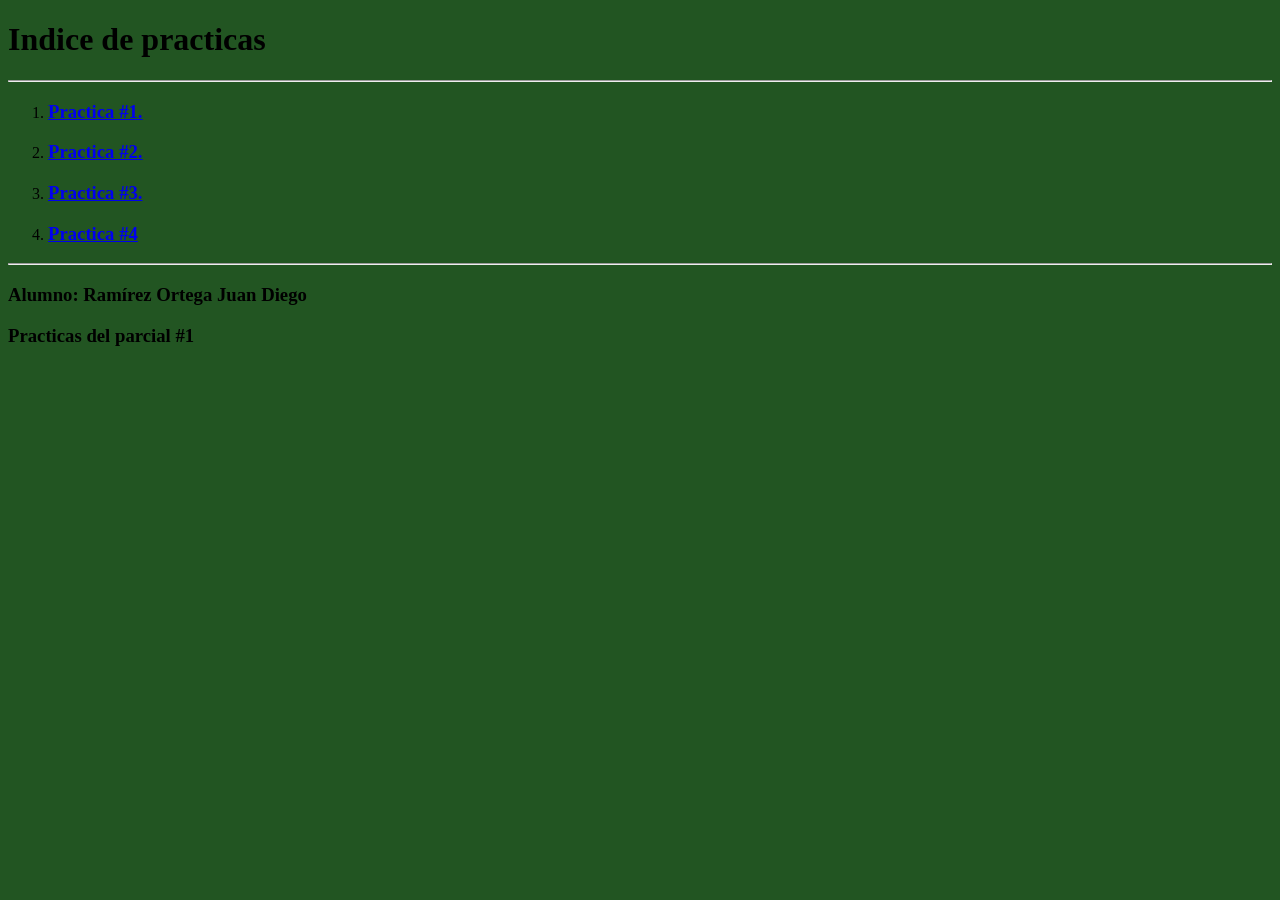
<file: index.html>
<!DOCTYPE html>
<html lang="en">
<head>
	<meta charset="UTF-8">
	<meta name="viewport" content="width=device-width, initial-scale=1.0">
	<title>Indice</title>
</head>
<body style="background-color: #225522; background-size: cover;">
	<h1>Indice de practicas</h1><hr>
	<ol>
		<li>
			<h3>
				<a href="ejemplo.html">Practica #1.</a>
			</h3>
		</li>
		<li>
			<h3>
				<a href="pacticaJavaScript.html">Practica #2.</a>
			</h3>
		</li>
		<li>
			<h3>
				<a href="practicaJquery.html">Practica #3.</a>
			</h3>
		</li>
		<li>
			<h3>
				<a href="loteria.html">Practica #4</a>
			</h3>
		</li>
	</ol>
	<hr>
	<footer>
		<h3>Alumno: Ramírez Ortega Juan Diego</h3>
		<h3>Practicas del parcial #1</h3>
	
	</footer>
</body>
</html>
</file>
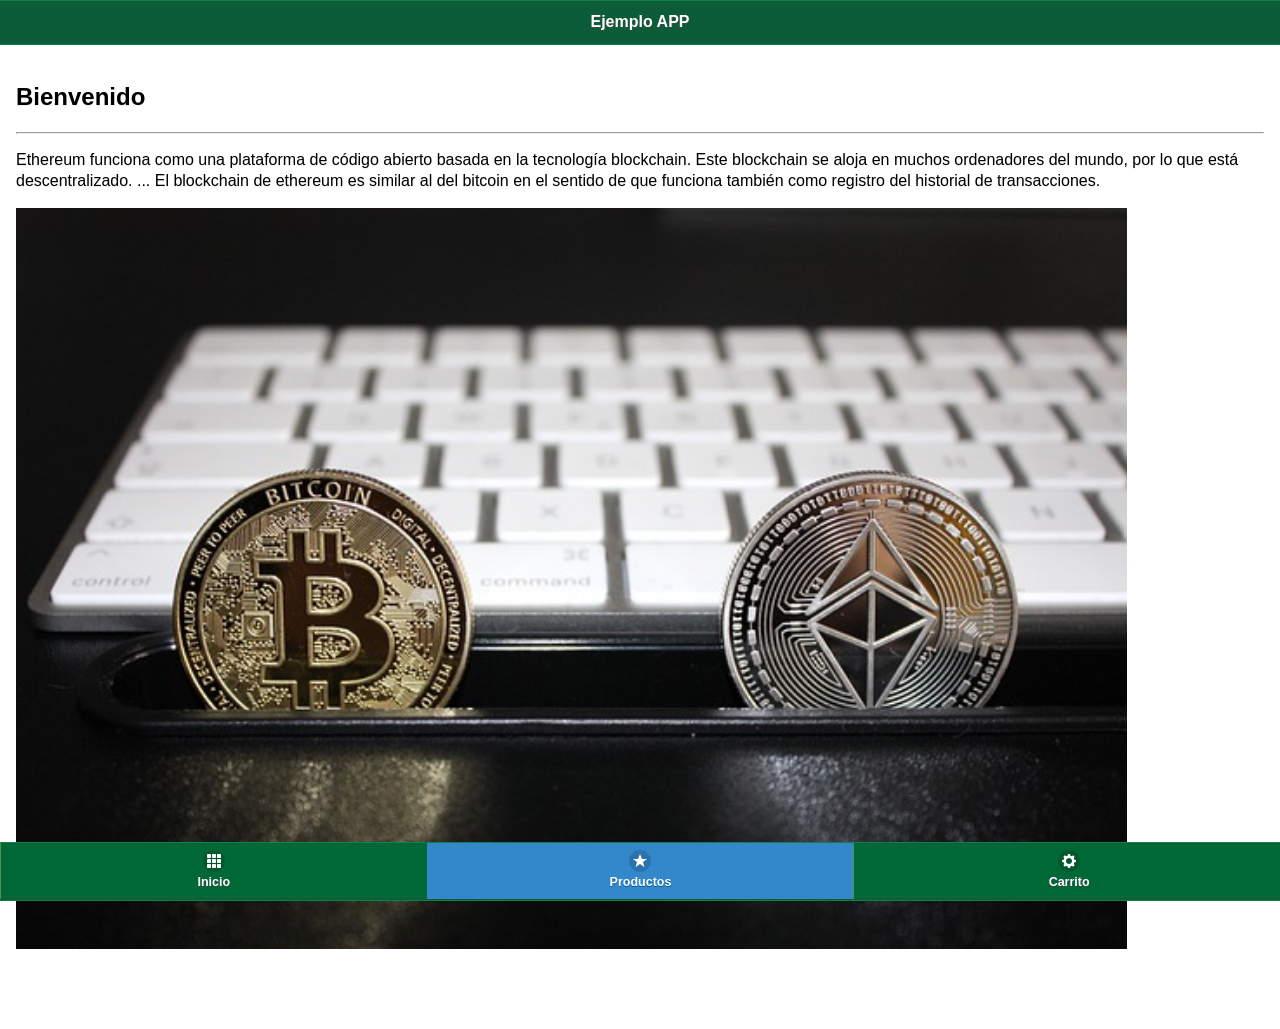
<file: ejemplo.html>
<!DOCTYPE html>
<html lang="en">
<head>
	<title>Ejemplo JQUERY Mobile</title>
	<link rel="stylesheet" href="jquerymobile/jquery.mobile-1.4.5.min.css" />
	<link rel="stylesheet" href="jquerymobile/mitema.min.css" />
	<link rel="stylesheet" href="jquerymobile/jquery.mobile.icons.min.css" />
	<script src="jquerymobile/jquery-1.11.1.min.js"></script>
	<script src="jquerymobile/jquery.mobile-1.4.5.min.js"></script>
	<meta name="viewport" content="width=device-width, initial-scale=1.0">
</head>

<body>

	<div data-role="page" id="inicio">

		<div data-role="header">
			<h1>Ejemplo APP</h1>
		</div>

		<div role="main" class="ui-content">
			<h2>Bienvenido</h2><hr>
			<p>
				Ethereum funciona como una plataforma de código abierto basada en la tecnología blockchain. Este blockchain se aloja en muchos ordenadores del mundo, por lo que está descentralizado. ... El blockchain de ethereum es similar al del bitcoin en el sentido de que funciona también como registro del historial de transacciones.
			</p>
			<img src="img/img1.jpg" alt="" width="89%">
		</div>

		<div data-role="footer" data-position="fixed">
		 <div data-role="navbar">
			<ul>
				<li><a href="#inicio" data-icon="grid">Inicio</a></li>
				<li><a href="#productos" data-icon="star" class="ui-btn-active">Productos</a></li>
				<li><a href="#carrito" data-icon="gear">Carrito</a></li>
			</ul>
		 </div>
		</div>
	</div>


	<div data-role="page" id="productos">
		<div data-role="header">
			<h1>Ejemplo APP</h1>
		</div>

		<div role="main" class="ui-content">
			<h2>Listado de productos</h2><hr>
			<ol data-role="listview">
				<li>Bitcoin</li>
				<li>ethetereum</li>
				<li>binance coin</li>
				<li>dogecoin</li>
				<li>luna</li>
			</ol>
		</div>

		<div data-role="footer" data-position="fixed">
		 <div data-role="navbar">
			<ul>
				<li><a href="#inicio" data-icon="grid">Inicio</a></li>
				<li><a href="#productos" data-icon="star" class="ui-btn-active">Productos</a></li>
				<li><a href="#carrito" data-icon="gear">carrito</a></li>
			</ul>
		 </div>
		</div>
	</div>

	<div data-role="page" id="carrito">
	    <div data-role="header">
			<h1>Ejemplo APP</h1>
	    </div>
		<div role="main" class="ui-content">
			<h2>carrito de compras</h2><hr>
			 <ul data-role="listview" data-inset="true">
        		<li><a href="#">
        			<img src="img/cripto1.png">
    				<h2>ethereum</h2>
       				<p>$3,140.44 USD</p></a>
  				</li>
				<li><a href="#">
        			<img src="img/cripto2.png">
    				<h2>Binance coin</h2>
       				<p>$429.76 USD</p></a>
  				</li>
				<li><a href="#">
        			<img src="img/cripto3.png">
    				<h2>Polygon</h2>
       				<p>$1.6562 USD</p></a>
  				</li>
 				<li><a href="#">
        			<img src="img/cripto4.png">
    				<h2>Bitcoin</h2>
       				<p>$44,036.10 USD</p></a>
  				</li>
				<li><a href="#">
        			<img src="img/cripto5.png">
    				<h2>Avalanche</h2>
       				<p>$82.28 USD</p></a>
  				</li>
			 </ul>
		</div>
		<div data-role="footer" data-position="fixed">
		 <div data-role="navbar">
			<ul>
				<li><a href="#inicio" data-icon="grid">Inicio</a></li>
				<li><a href="#productos" data-icon="star" class="ui-btn-active">Productos</a></li>
				<li><a href="#carrito" data-icon="gear">carrito</a></li>
			</ul>
		 </div>
		</div>
	</div>  
                         
</body>
</html>
</file>
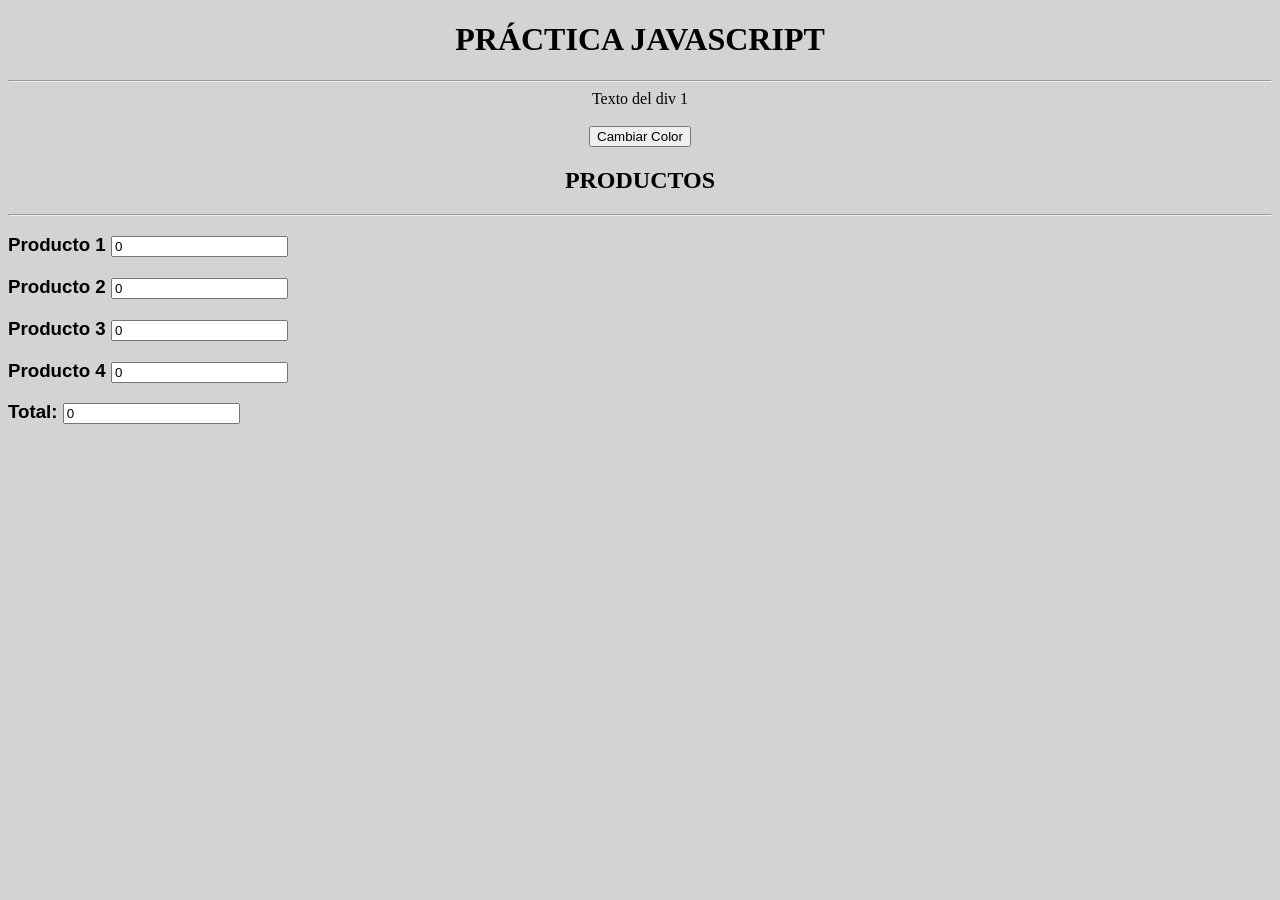
<file: pacticaJavaScript.html>
<!DOCTYPE html>
<html lang="en">
<head>
    <meta charset="UTF-8">
    <meta http-equiv="X-UA-Compatible" content="IE=edge">
    <meta name="viewport" content="width=device-width, initial-scale=1.0">
    <script src="javascript.js"></script>
    <title>Práctica JavaScript</title>
</head>
<body style="background-color: #d3d3d1">
    <h1 style="text-align: center; text-transform: uppercase;">Práctica JavaScript</h1><hr>
    
    <div style="color: black; text-align: center;" id="div1" onmouseover="change()" onmouseout="comeback()">
        Texto del div 1
    </div><br>

    <div style="text-align: center;">
        <button style="align-content: center;" onclick="change()">Cambiar Color</button>
    </div>

    <h2 style="text-align: center; text-transform: uppercase;">Productos</h2><hr>

    <h3 style="font-family: arial; ">Producto 1 <input type="number" value="0" id="p1" onchange="refreshall(document.getElementById('p1').value)"></h3>
    <h3 style="font-family: arial; ">Producto 2 <input type="number" value="0" id="p2" onchange="refreshall(document.getElementById('p2').value)"></h3>
    <h3 style="font-family: arial; ">Producto 3 <input type="number" value="0" id="p3" onchange="refreshall(document.getElementById('p3').value)"></h3>
    <h3 style="font-family: arial; ">Producto 4 <input type="number" value="0" id="p4" onchange="refreshall(document.getElementById('p4').value)"></h3>

    <h3 style="font-family: arial; ">Total: <input type="number" readonly value="0" id="total"> </h3>
    
</body>
</html>
</file>
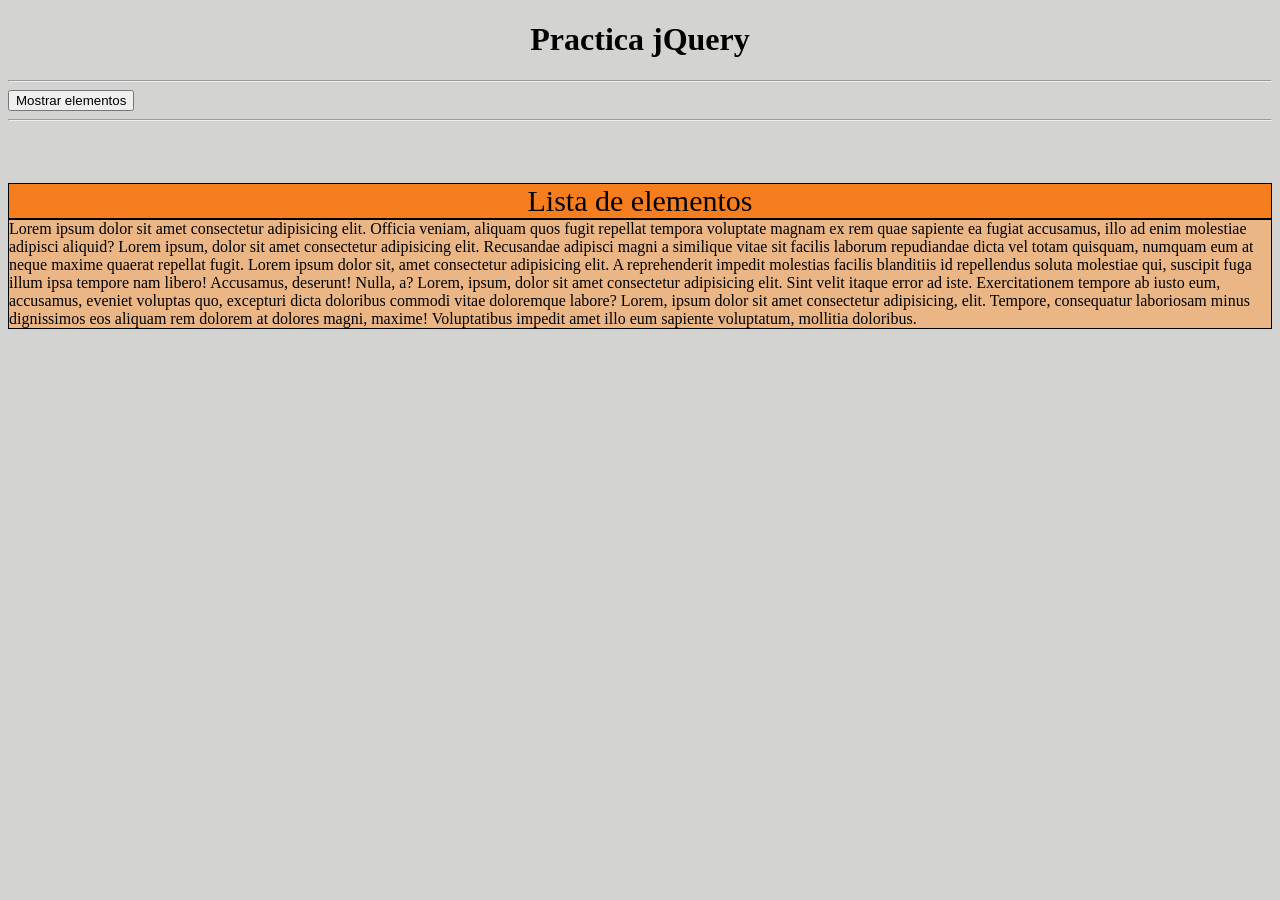
<file: practicaJquery.html>
<!DOCTYPE html>
<html lang="en">
<head>
	<meta charset="UTF-8">
	<meta name="viewport" content="width=device-width, initial-scale=1.0">
	<script src="jquery-3.6.0.min.js"></script>
	<script src="practicaJquery.js"></script>
	<title>práctica jQuery</title>

	<style> 
		div { width: 100px; padding: 40px; background-color: #225522; display: none;}
		h2	{ background-color: green; border: 1px solid black;}
	.texto 	{ background-color: #ebb685; border: 1px solid black; margin: 0px;}
	.texto2 { background-color: #f67e1e; border: 1px solid black; margin: 0px;   font-size: 30px; }
	span



	</style>

</head>
<body style="background-color: #d3d3d1">
	<h1 id="titulo" style="text-align: center;">Practica jQuery</h1><hr>

		<button id="boton">Mostrar elementos</button><hr>
	
	<div id="e1">
		Elemento 1
	</div><br>

	<div id="e2">
		Elemento 2
	</div><br>

	<div id="e3">
		Elemento 3
	</div><br>

	<p class="texto2" id="lista" style="text-align: center;">Lista de elementos</p>
	<p class="texto" id="contenido"> Lorem ipsum dolor sit amet consectetur adipisicing elit. Officia veniam, aliquam quos fugit repellat tempora voluptate magnam ex rem quae sapiente ea fugiat accusamus, illo ad enim molestiae adipisci aliquid? Lorem ipsum, dolor sit amet consectetur adipisicing elit. Recusandae adipisci magni a similique vitae sit facilis laborum repudiandae dicta vel totam quisquam, numquam eum at neque maxime quaerat repellat fugit. Lorem ipsum dolor sit, amet consectetur adipisicing elit. A reprehenderit impedit molestias facilis blanditiis id repellendus soluta molestiae qui, suscipit fuga illum ipsa tempore nam libero! Accusamus, deserunt! Nulla, a? Lorem, ipsum, dolor sit amet consectetur adipisicing elit. Sint velit itaque error ad iste. Exercitationem tempore ab iusto eum, accusamus, eveniet voluptas quo, excepturi dicta doloribus commodi vitae doloremque labore? Lorem, ipsum dolor sit amet consectetur adipisicing, elit. Tempore, consequatur laboriosam minus dignissimos eos aliquam rem dolorem at dolores magni, maxime! Voluptatibus impedit amet illo eum sapiente voluptatum, mollitia doloribus.</p>

</body>
</html>
</file>
<file: jquerymobile/mitema.min.css>
/*!
* jQuery Mobile 1.4.5
* Git HEAD hash: 68e55e78b292634d3991c795f06f5e37a512decc <> Date: Fri Oct 31 2014 17:33:30 UTC
* http://jquerymobile.com
*
* Copyright 2010, 2014 jQuery Foundation, Inc. and othercontributors
* Released under the MIT license.
* http://jquery.org/license
*
*/


/* Globals */
/* Font
-----------------------------------------------------------------------------------------------------------*/
html {
	font-size: 100%;
}
body,
input,
select,
textarea,
button,
.ui-btn {
	font-size: 1em;
	line-height: 1.3;
	 font-family: arial /*{global-font-family}*/;
}
legend,
.ui-input-text input,
.ui-input-search input {
	color: inherit;
	text-shadow: inherit;
}
/* Form labels (overrides font-weight bold in bars, and mini font-size) */
.ui-mobile label,
div.ui-controlgroup-label {
	font-weight: normal;
	font-size: 16px;
}
/* Separators
-----------------------------------------------------------------------------------------------------------*/
/* Field contain separator (< 28em) */
.ui-field-contain {
	border-bottom-color: #828282;
	border-bottom-color: rgba(0,0,0,.15);
	border-bottom-width: 1px;
	border-bottom-style: solid;
}
/* Table opt-in classes: strokes between each row, and alternating row stripes */
/* Classes table-stroke and table-stripe are deprecated in 1.4. */
.table-stroke thead th,
.table-stripe thead th,
.table-stripe tbody tr:last-child {
	border-bottom: 1px solid #d6d6d6; /* non-RGBA fallback */
	border-bottom: 1px solid rgba(0,0,0,.1);
}
.table-stroke tbody th,
.table-stroke tbody td {
	border-bottom: 1px solid #e6e6e6; /* non-RGBA fallback  */
	border-bottom: 1px solid rgba(0,0,0,.05);
}
.table-stripe.table-stroke tbody tr:last-child th,
.table-stripe.table-stroke tbody tr:last-child td {
	border-bottom: 0;
}
.table-stripe tbody tr:nth-child(odd) td,
.table-stripe tbody tr:nth-child(odd) th {
	background-color: #eeeeee; /* non-RGBA fallback  */
	background-color: rgba(0,0,0,.04);
}
/* Buttons
-----------------------------------------------------------------------------------------------------------*/
.ui-btn,
label.ui-btn {
	font-weight: bold;
	border-width: 1px;
	border-style: solid;
}
.ui-btn {
	text-decoration: none !important;
}
.ui-btn-active {
	cursor: pointer;
}
/* Corner rounding
-----------------------------------------------------------------------------------------------------------*/
/* Class ui-btn-corner-all deprecated in 1.4 */
.ui-corner-all {
	-webkit-border-radius: .6em /*{global-radii-blocks}*/;
	border-radius: .6em /*{global-radii-blocks}*/;
}
/* Buttons */
.ui-btn-corner-all,
.ui-btn.ui-corner-all,
/* Slider track */
.ui-slider-track.ui-corner-all,
/* Flipswitch */
.ui-flipswitch.ui-corner-all,
/* Count bubble */
.ui-li-count {
	-webkit-border-radius: .3125em /*{global-radii-buttons}*/;
	border-radius: .3125em /*{global-radii-buttons}*/;
}
/* Icon-only buttons */
.ui-btn-icon-notext.ui-btn-corner-all,
.ui-btn-icon-notext.ui-corner-all {
	-webkit-border-radius: 1em;
	border-radius: 1em;
}
/* Radius clip workaround for cleaning up corner trapping */
.ui-btn-corner-all,
.ui-corner-all {
	-webkit-background-clip: padding;
	background-clip: padding-box;
}
/* Popup arrow */
.ui-popup.ui-corner-all > .ui-popup-arrow-guide {
	left: .6em /*{global-radii-blocks}*/;
	right: .6em /*{global-radii-blocks}*/;
	top: .6em /*{global-radii-blocks}*/;
	bottom: .6em /*{global-radii-blocks}*/;
}
/* Shadow
-----------------------------------------------------------------------------------------------------------*/
.ui-shadow {
	-webkit-box-shadow: 0 1px 3px /*{global-box-shadow-size}*/ rgba(0,0,0,.2) /*{global-box-shadow-color}*/;
	-moz-box-shadow: 0 1px 3px /*{global-box-shadow-size}*/ rgba(0,0,0,.2) /*{global-box-shadow-color}*/;
	box-shadow: 0 1px 3px /*{global-box-shadow-size}*/ rgba(0,0,0,.2) /*{global-box-shadow-color}*/;
}
.ui-shadow-inset {
	-webkit-box-shadow: inset 0 1px 3px /*{global-box-shadow-size}*/ rgba(0,0,0,.2) /*{global-box-shadow-color}*/;
	-moz-box-shadow: inset 0 1px 3px /*{global-box-shadow-size}*/ rgba(0,0,0,.2) /*{global-box-shadow-color}*/;
	box-shadow: inset 0 1px 3px /*{global-box-shadow-size}*/ rgba(0,0,0,.2) /*{global-box-shadow-color}*/;
}
.ui-overlay-shadow {
	-webkit-box-shadow: 0 0 12px 		rgba(0,0,0,.6);
	-moz-box-shadow: 0 0 12px 			rgba(0,0,0,.6);
	box-shadow: 0 0 12px 				rgba(0,0,0,.6);
}
/* Icons
-----------------------------------------------------------------------------------------------------------*/
.ui-btn-icon-left:after,
.ui-btn-icon-right:after,
.ui-btn-icon-top:after,
.ui-btn-icon-bottom:after,
.ui-btn-icon-notext:after {
	background-color: #000000 /*{global-icon-color}*/;
	background-color: rgba(0,0,0,0.15) /*{global-icon-disc}*/;
	background-position: center center;
	background-repeat: no-repeat;
	-webkit-border-radius: 1em;
	border-radius: 1em;
}
/* Alt icons */
.ui-alt-icon.ui-btn:after,
.ui-alt-icon .ui-btn:after,
html .ui-alt-icon.ui-checkbox-off:after,
html .ui-alt-icon.ui-radio-off:after,
html .ui-alt-icon .ui-checkbox-off:after,
html .ui-alt-icon .ui-radio-off:after {
	background-color: #000000 /*{global-icon-color}*/;
	background-color: rgba(0,0,0,0.15) /*{global-icon-disc}*/;
}
/* No disc */
.ui-nodisc-icon.ui-btn:after,
.ui-nodisc-icon .ui-btn:after {
	background-color: transparent;
}
/* Icon shadow */
.ui-shadow-icon.ui-btn:after,
.ui-shadow-icon .ui-btn:after {
	-webkit-box-shadow: 0 1px 0 rgba(255,255,255,.4) /*{global-icon-shadow}*/;
	-moz-box-shadow: 0 1px 0 rgba(255,255,255,.4) /*{global-icon-shadow}*/;
	box-shadow: 0 1px 0 rgba(255,255,255,.4) /*{global-icon-shadow}*/;
}
/* Checkbox and radio */
.ui-btn.ui-checkbox-off:after,
.ui-btn.ui-checkbox-on:after,
.ui-btn.ui-radio-off:after,
.ui-btn.ui-radio-on:after {
	display: block;
	width: 18px;
	height: 18px;
	margin: -9px 2px 0 2px;
}
.ui-checkbox-off:after,
.ui-btn.ui-radio-off:after {
	filter: Alpha(Opacity=30);
	opacity: .3;
}
.ui-btn.ui-checkbox-off:after,
.ui-btn.ui-checkbox-on:after {
	-webkit-border-radius: .1875em;
	border-radius: .1875em;
}
.ui-btn.ui-checkbox-off:after {
	background-color: #666;
	background-color: rgba(0,0,0,.3);
}
.ui-radio .ui-btn.ui-radio-on:after {
	background-image: none;
	background-color: #fff;
	width: 8px;
	height: 8px;
	border-width: 5px;
	border-style: solid; 
}
.ui-alt-icon.ui-btn.ui-radio-on:after,
.ui-alt-icon .ui-btn.ui-radio-on:after {
	background-color: #000;
}
/* Loader */
.ui-icon-loading {
	background: url("images/ajax-loader.gif");
	background-size: 2.875em 2.875em;
}.ui-bar-a,.ui-page-theme-a .ui-bar-inherit,html .ui-bar-a .ui-bar-inherit,html .ui-body-a .ui-bar-inherit,html body .ui-group-theme-a .ui-bar-inherit{background-color:#0c5c37 ;border-color:#10804d ;color:#ffffff ;text-shadow:0  1px  0  #444444 ;font-weight:bold;}.ui-bar-a{border-width:1px;border-style:solid;}.ui-overlay-a,.ui-page-theme-a,.ui-page-theme-a .ui-panel-wrapper{background-color:#ffffff ;border-color:#ffffff ;color:#000000 ;text-shadow:0  1px  0  #eeeeee ;}.ui-body-a,.ui-page-theme-a .ui-body-inherit,html .ui-bar-a .ui-body-inherit,html .ui-body-a .ui-body-inherit,html body .ui-group-theme-a .ui-body-inherit,html .ui-panel-page-container-a{background-color:#cccccc ;border-color:#707070 ;color:#000000 ;text-shadow:0  1px  0  #eeeeee ;}.ui-body-a{border-width:1px;border-style:solid;}.ui-page-theme-a a,html .ui-bar-a a,html .ui-body-a a,html body .ui-group-theme-a a{color:#3388cc ;font-weight:bold;}.ui-page-theme-a a:visited,html .ui-bar-a a:visited,html .ui-body-a a:visited,html body .ui-group-theme-a a:visited{   color:#3388cc ;}.ui-page-theme-a a:hover,html .ui-bar-a a:hover,html .ui-body-a a:hover,html body .ui-group-theme-a a:hover{color:#005599 ;}.ui-page-theme-a a:active,html .ui-bar-a a:active,html .ui-body-a a:active,html body .ui-group-theme-a a:active{color:#005599 ;}.ui-page-theme-a .ui-btn,html .ui-bar-a .ui-btn,html .ui-body-a .ui-btn,html body .ui-group-theme-a .ui-btn,html head + body .ui-btn.ui-btn-a,.ui-page-theme-a .ui-btn:visited,html .ui-bar-a .ui-btn:visited,html .ui-body-a .ui-btn:visited,html body .ui-group-theme-a .ui-btn:visited,html head + body .ui-btn.ui-btn-a:visited{background-color:#006837 ;border-color:#54914d ;color:#ffffff ;text-shadow:0  1px  0  #444444 ;}.ui-page-theme-a .ui-btn:hover,html .ui-bar-a .ui-btn:hover,html .ui-body-a .ui-btn:hover,html body .ui-group-theme-a .ui-btn:hover,html head + body .ui-btn.ui-btn-a:hover{background-color:#45773f ;border-color:#60a658 ;color:#ffffff ;text-shadow:0  1px  0  #444444 ;}.ui-page-theme-a .ui-btn:active,html .ui-bar-a .ui-btn:active,html .ui-body-a .ui-btn:active,html body .ui-group-theme-a .ui-btn:active,html head + body .ui-btn.ui-btn-a:active{background-color:#45773f ;border-color:#60a658 ;color:#ffffff ;text-shadow:0  1px  0  #444444 ;}.ui-page-theme-a .ui-btn.ui-btn-active,html .ui-bar-a .ui-btn.ui-btn-active,html .ui-body-a .ui-btn.ui-btn-active,html body .ui-group-theme-a .ui-btn.ui-btn-active,html head + body .ui-btn.ui-btn-a.ui-btn-active,.ui-page-theme-a .ui-checkbox-on:after,html .ui-bar-a .ui-checkbox-on:after,html .ui-body-a .ui-checkbox-on:after,html body .ui-group-theme-a .ui-checkbox-on:after,.ui-btn.ui-checkbox-on.ui-btn-a:after,.ui-page-theme-a .ui-flipswitch-active,html .ui-bar-a .ui-flipswitch-active,html .ui-body-a .ui-flipswitch-active,html body .ui-group-theme-a .ui-flipswitch-active,html body .ui-flipswitch.ui-bar-a.ui-flipswitch-active,.ui-page-theme-a .ui-slider-track .ui-btn-active,html .ui-bar-a .ui-slider-track .ui-btn-active,html .ui-body-a .ui-slider-track .ui-btn-active,html body .ui-group-theme-a .ui-slider-track .ui-btn-active,html body div.ui-slider-track.ui-body-a .ui-btn-active{background-color:#3388cc ;border-color:#3388cc ;color:#ffffff ;text-shadow:0  1px  0  #005599 ;}.ui-page-theme-a .ui-radio-on:after,html .ui-bar-a .ui-radio-on:after,html .ui-body-a .ui-radio-on:after,html body .ui-group-theme-a .ui-radio-on:after,.ui-btn.ui-radio-on.ui-btn-a:after{border-color:#3388cc ;}.ui-page-theme-a .ui-btn:focus,html .ui-bar-a .ui-btn:focus,html .ui-body-a .ui-btn:focus,html body .ui-group-theme-a .ui-btn:focus,html head + body .ui-btn.ui-btn-a:focus,.ui-page-theme-a .ui-focus,html .ui-bar-a .ui-focus,html .ui-body-a .ui-focus,html body .ui-group-theme-a .ui-focus,html head + body .ui-btn-a.ui-focus,html head + body .ui-body-a.ui-focus{-webkit-box-shadow:0 0 12px #3388cc ;-moz-box-shadow:0 0 12px #3388cc ;box-shadow:0 0 12px #3388cc ;}.ui-bar-b,.ui-page-theme-b .ui-bar-inherit,html .ui-bar-b .ui-bar-inherit,html .ui-body-b .ui-bar-inherit,html body .ui-group-theme-b .ui-bar-inherit{background-color:#e9e9e9 ;border-color:#dddddd ;color:#333333 ;text-shadow:0  1px  0  #eeeeee ;font-weight:bold;}.ui-bar-b{border-width:1px;border-style:solid;}.ui-overlay-b,.ui-page-theme-b,.ui-page-theme-b .ui-panel-wrapper{background-color:#f9f9f9 ;border-color:#bbbbbb ;color:#333333 ;text-shadow:0  1px  0  #f3f3f3 ;}.ui-body-b,.ui-page-theme-b .ui-body-inherit,html .ui-bar-b .ui-body-inherit,html .ui-body-b .ui-body-inherit,html body .ui-group-theme-b .ui-body-inherit,html .ui-panel-page-container-b{background-color:#ffffff ;border-color:#dddddd ;color:#333333 ;text-shadow:0  1px  0  #f3f3f3 ;}.ui-body-b{border-width:1px;border-style:solid;}.ui-page-theme-b a,html .ui-bar-b a,html .ui-body-b a,html body .ui-group-theme-b a{color:#3388cc ;font-weight:bold;}.ui-page-theme-b a:visited,html .ui-bar-b a:visited,html .ui-body-b a:visited,html body .ui-group-theme-b a:visited{   color:#3388cc ;}.ui-page-theme-b a:hover,html .ui-bar-b a:hover,html .ui-body-b a:hover,html body .ui-group-theme-b a:hover{color:#005599 ;}.ui-page-theme-b a:active,html .ui-bar-b a:active,html .ui-body-b a:active,html body .ui-group-theme-b a:active{color:#005599 ;}.ui-page-theme-b .ui-btn,html .ui-bar-b .ui-btn,html .ui-body-b .ui-btn,html body .ui-group-theme-b .ui-btn,html head + body .ui-btn.ui-btn-b,.ui-page-theme-b .ui-btn:visited,html .ui-bar-b .ui-btn:visited,html .ui-body-b .ui-btn:visited,html body .ui-group-theme-b .ui-btn:visited,html head + body .ui-btn.ui-btn-b:visited{background-color:#f6f6f6 ;border-color:#dddddd ;color:#333333 ;text-shadow:0  1px  0  #f3f3f3 ;}.ui-page-theme-b .ui-btn:hover,html .ui-bar-b .ui-btn:hover,html .ui-body-b .ui-btn:hover,html body .ui-group-theme-b .ui-btn:hover,html head + body .ui-btn.ui-btn-b:hover{background-color:#ededed ;border-color:#dddddd ;color:#333333 ;text-shadow:0  1px  0  #f3f3f3 ;}.ui-page-theme-b .ui-btn:active,html .ui-bar-b .ui-btn:active,html .ui-body-b .ui-btn:active,html body .ui-group-theme-b .ui-btn:active,html head + body .ui-btn.ui-btn-b:active{background-color:#e8e8e8 ;border-color:#dddddd ;color:#333333 ;text-shadow:0  1px  0  #f3f3f3 ;}.ui-page-theme-b .ui-btn.ui-btn-active,html .ui-bar-b .ui-btn.ui-btn-active,html .ui-body-b .ui-btn.ui-btn-active,html body .ui-group-theme-b .ui-btn.ui-btn-active,html head + body .ui-btn.ui-btn-b.ui-btn-active,.ui-page-theme-b .ui-checkbox-on:after,html .ui-bar-b .ui-checkbox-on:after,html .ui-body-b .ui-checkbox-on:after,html body .ui-group-theme-b .ui-checkbox-on:after,.ui-btn.ui-checkbox-on.ui-btn-b:after,.ui-page-theme-b .ui-flipswitch-active,html .ui-bar-b .ui-flipswitch-active,html .ui-body-b .ui-flipswitch-active,html body .ui-group-theme-b .ui-flipswitch-active,html body .ui-flipswitch.ui-bar-b.ui-flipswitch-active,.ui-page-theme-b .ui-slider-track .ui-btn-active,html .ui-bar-b .ui-slider-track .ui-btn-active,html .ui-body-b .ui-slider-track .ui-btn-active,html body .ui-group-theme-b .ui-slider-track .ui-btn-active,html body div.ui-slider-track.ui-body-b .ui-btn-active{background-color:#3388cc ;border-color:#3388cc ;color:#ffffff ;text-shadow:0  1px  0  #005599 ;}.ui-page-theme-b .ui-radio-on:after,html .ui-bar-b .ui-radio-on:after,html .ui-body-b .ui-radio-on:after,html body .ui-group-theme-b .ui-radio-on:after,.ui-btn.ui-radio-on.ui-btn-b:after{border-color:#3388cc ;}.ui-page-theme-b .ui-btn:focus,html .ui-bar-b .ui-btn:focus,html .ui-body-b .ui-btn:focus,html body .ui-group-theme-b .ui-btn:focus,html head + body .ui-btn.ui-btn-b:focus,.ui-page-theme-b .ui-focus,html .ui-bar-b .ui-focus,html .ui-body-b .ui-focus,html body .ui-group-theme-b .ui-focus,html head + body .ui-btn-b.ui-focus,html head + body .ui-body-b.ui-focus{-webkit-box-shadow:0 0 12px #3388cc ;-moz-box-shadow:0 0 12px #3388cc ;box-shadow:0 0 12px #3388cc ;}.ui-bar-c,.ui-page-theme-c .ui-bar-inherit,html .ui-bar-c .ui-bar-inherit,html .ui-body-c .ui-bar-inherit,html body .ui-group-theme-c .ui-bar-inherit{background-color:#e9e9e9 ;border-color:#dddddd ;color:#333333 ;text-shadow:0  1px  0  #eeeeee ;font-weight:bold;}.ui-bar-c{border-width:1px;border-style:solid;}.ui-overlay-c,.ui-page-theme-c,.ui-page-theme-c .ui-panel-wrapper{background-color:#f9f9f9 ;border-color:#bbbbbb ;color:#333333 ;text-shadow:0  1px  0  #f3f3f3 ;}.ui-body-c,.ui-page-theme-c .ui-body-inherit,html .ui-bar-c .ui-body-inherit,html .ui-body-c .ui-body-inherit,html body .ui-group-theme-c .ui-body-inherit,html .ui-panel-page-container-c{background-color:#ffffff ;border-color:#dddddd ;color:#333333 ;text-shadow:0  1px  0  #f3f3f3 ;}.ui-body-c{border-width:1px;border-style:solid;}.ui-page-theme-c a,html .ui-bar-c a,html .ui-body-c a,html body .ui-group-theme-c a{color:#3388cc ;font-weight:bold;}.ui-page-theme-c a:visited,html .ui-bar-c a:visited,html .ui-body-c a:visited,html body .ui-group-theme-c a:visited{   color:#3388cc ;}.ui-page-theme-c a:hover,html .ui-bar-c a:hover,html .ui-body-c a:hover,html body .ui-group-theme-c a:hover{color:#005599 ;}.ui-page-theme-c a:active,html .ui-bar-c a:active,html .ui-body-c a:active,html body .ui-group-theme-c a:active{color:#005599 ;}.ui-page-theme-c .ui-btn,html .ui-bar-c .ui-btn,html .ui-body-c .ui-btn,html body .ui-group-theme-c .ui-btn,html head + body .ui-btn.ui-btn-c,.ui-page-theme-c .ui-btn:visited,html .ui-bar-c .ui-btn:visited,html .ui-body-c .ui-btn:visited,html body .ui-group-theme-c .ui-btn:visited,html head + body .ui-btn.ui-btn-c:visited{background-color:#f6f6f6 ;border-color:#dddddd ;color:#333333 ;text-shadow:0  1px  0  #f3f3f3 ;}.ui-page-theme-c .ui-btn:hover,html .ui-bar-c .ui-btn:hover,html .ui-body-c .ui-btn:hover,html body .ui-group-theme-c .ui-btn:hover,html head + body .ui-btn.ui-btn-c:hover{background-color:#ededed ;border-color:#dddddd ;color:#333333 ;text-shadow:0  1px  0  #f3f3f3 ;}.ui-page-theme-c .ui-btn:active,html .ui-bar-c .ui-btn:active,html .ui-body-c .ui-btn:active,html body .ui-group-theme-c .ui-btn:active,html head + body .ui-btn.ui-btn-c:active{background-color:#e8e8e8 ;border-color:#dddddd ;color:#333333 ;text-shadow:0  1px  0  #f3f3f3 ;}.ui-page-theme-c .ui-btn.ui-btn-active,html .ui-bar-c .ui-btn.ui-btn-active,html .ui-body-c .ui-btn.ui-btn-active,html body .ui-group-theme-c .ui-btn.ui-btn-active,html head + body .ui-btn.ui-btn-c.ui-btn-active,.ui-page-theme-c .ui-checkbox-on:after,html .ui-bar-c .ui-checkbox-on:after,html .ui-body-c .ui-checkbox-on:after,html body .ui-group-theme-c .ui-checkbox-on:after,.ui-btn.ui-checkbox-on.ui-btn-c:after,.ui-page-theme-c .ui-flipswitch-active,html .ui-bar-c .ui-flipswitch-active,html .ui-body-c .ui-flipswitch-active,html body .ui-group-theme-c .ui-flipswitch-active,html body .ui-flipswitch.ui-bar-c.ui-flipswitch-active,.ui-page-theme-c .ui-slider-track .ui-btn-active,html .ui-bar-c .ui-slider-track .ui-btn-active,html .ui-body-c .ui-slider-track .ui-btn-active,html body .ui-group-theme-c .ui-slider-track .ui-btn-active,html body div.ui-slider-track.ui-body-c .ui-btn-active{background-color:#3388cc ;border-color:#3388cc ;color:#ffffff ;text-shadow:0  1px  0  #005599 ;}.ui-page-theme-c .ui-radio-on:after,html .ui-bar-c .ui-radio-on:after,html .ui-body-c .ui-radio-on:after,html body .ui-group-theme-c .ui-radio-on:after,.ui-btn.ui-radio-on.ui-btn-c:after{border-color:#3388cc ;}.ui-page-theme-c .ui-btn:focus,html .ui-bar-c .ui-btn:focus,html .ui-body-c .ui-btn:focus,html body .ui-group-theme-c .ui-btn:focus,html head + body .ui-btn.ui-btn-c:focus,.ui-page-theme-c .ui-focus,html .ui-bar-c .ui-focus,html .ui-body-c .ui-focus,html body .ui-group-theme-c .ui-focus,html head + body .ui-btn-c.ui-focus,html head + body .ui-body-c.ui-focus{-webkit-box-shadow:0 0 12px #3388cc ;-moz-box-shadow:0 0 12px #3388cc ;box-shadow:0 0 12px #3388cc ;}.ui-disabled,.ui-state-disabled,button[disabled],.ui-select .ui-btn.ui-state-disabled{filter:Alpha(Opacity=30);opacity:.3;cursor:default !important;pointer-events:none;}.ui-btn:focus,.ui-btn.ui-focus{outline:0;}.ui-noboxshadow .ui-shadow,.ui-noboxshadow .ui-shadow-inset,.ui-noboxshadow .ui-overlay-shadow,.ui-noboxshadow .ui-shadow-icon.ui-btn:after,.ui-noboxshadow .ui-shadow-icon .ui-btn:after,.ui-noboxshadow .ui-focus,.ui-noboxshadow .ui-btn:focus,.ui-noboxshadow  input:focus,.ui-noboxshadow .ui-panel{-webkit-box-shadow:none !important;-moz-box-shadow:none !important;box-shadow:none !important;}.ui-noboxshadow .ui-btn:focus,.ui-noboxshadow .ui-focus{outline-width:1px;outline-style:auto;}
</file>
